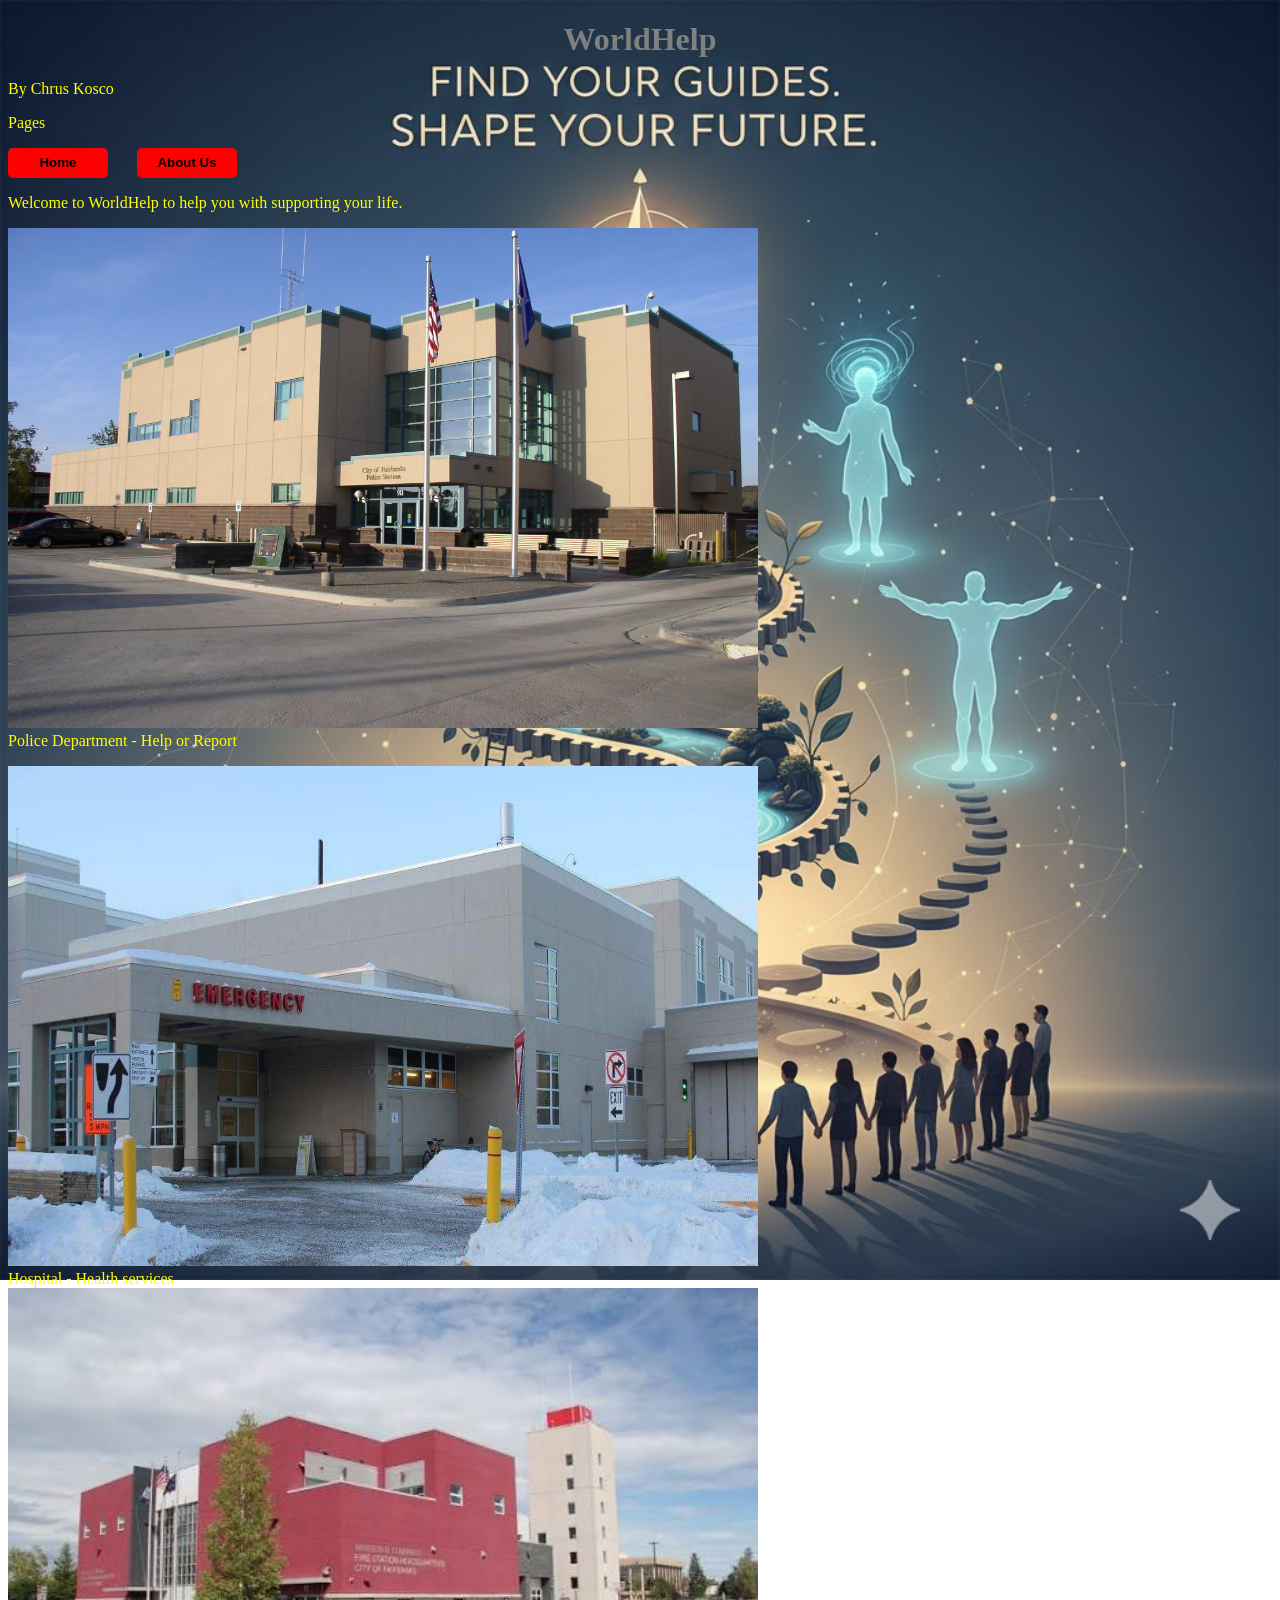
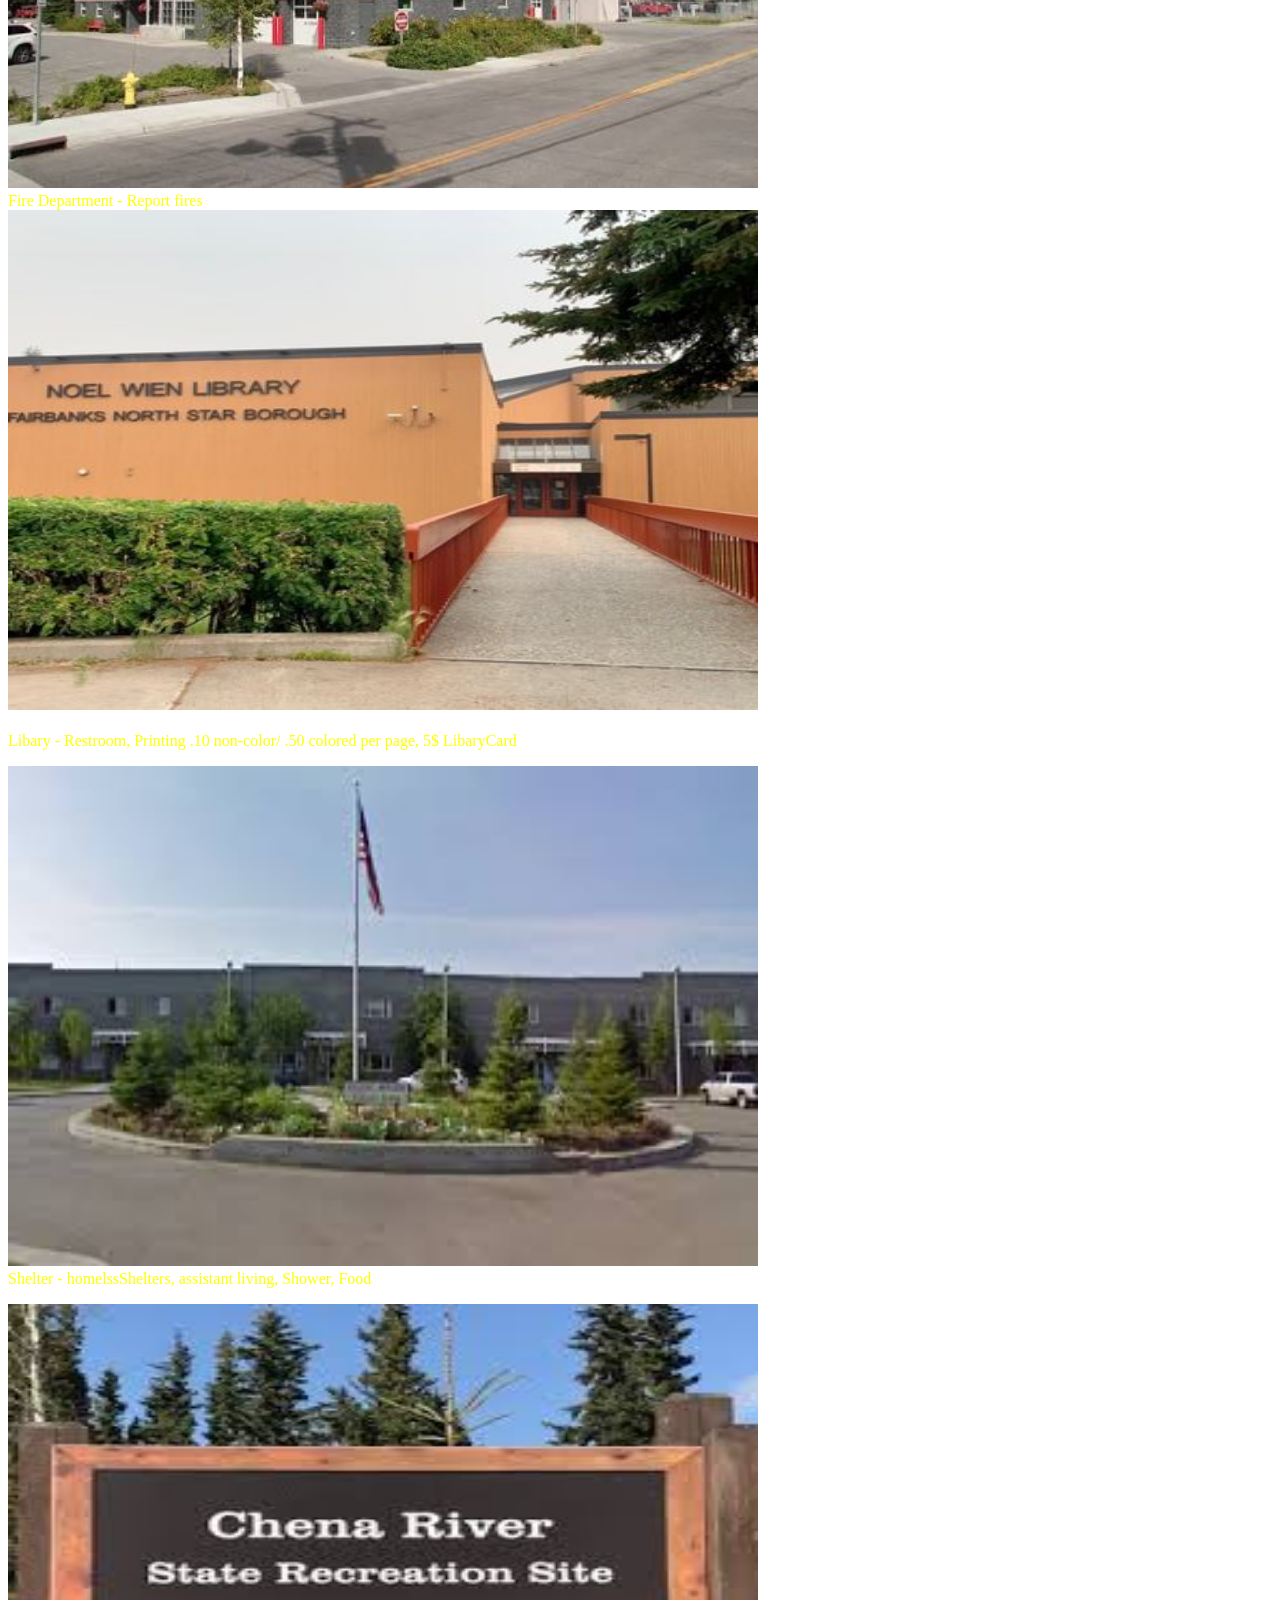
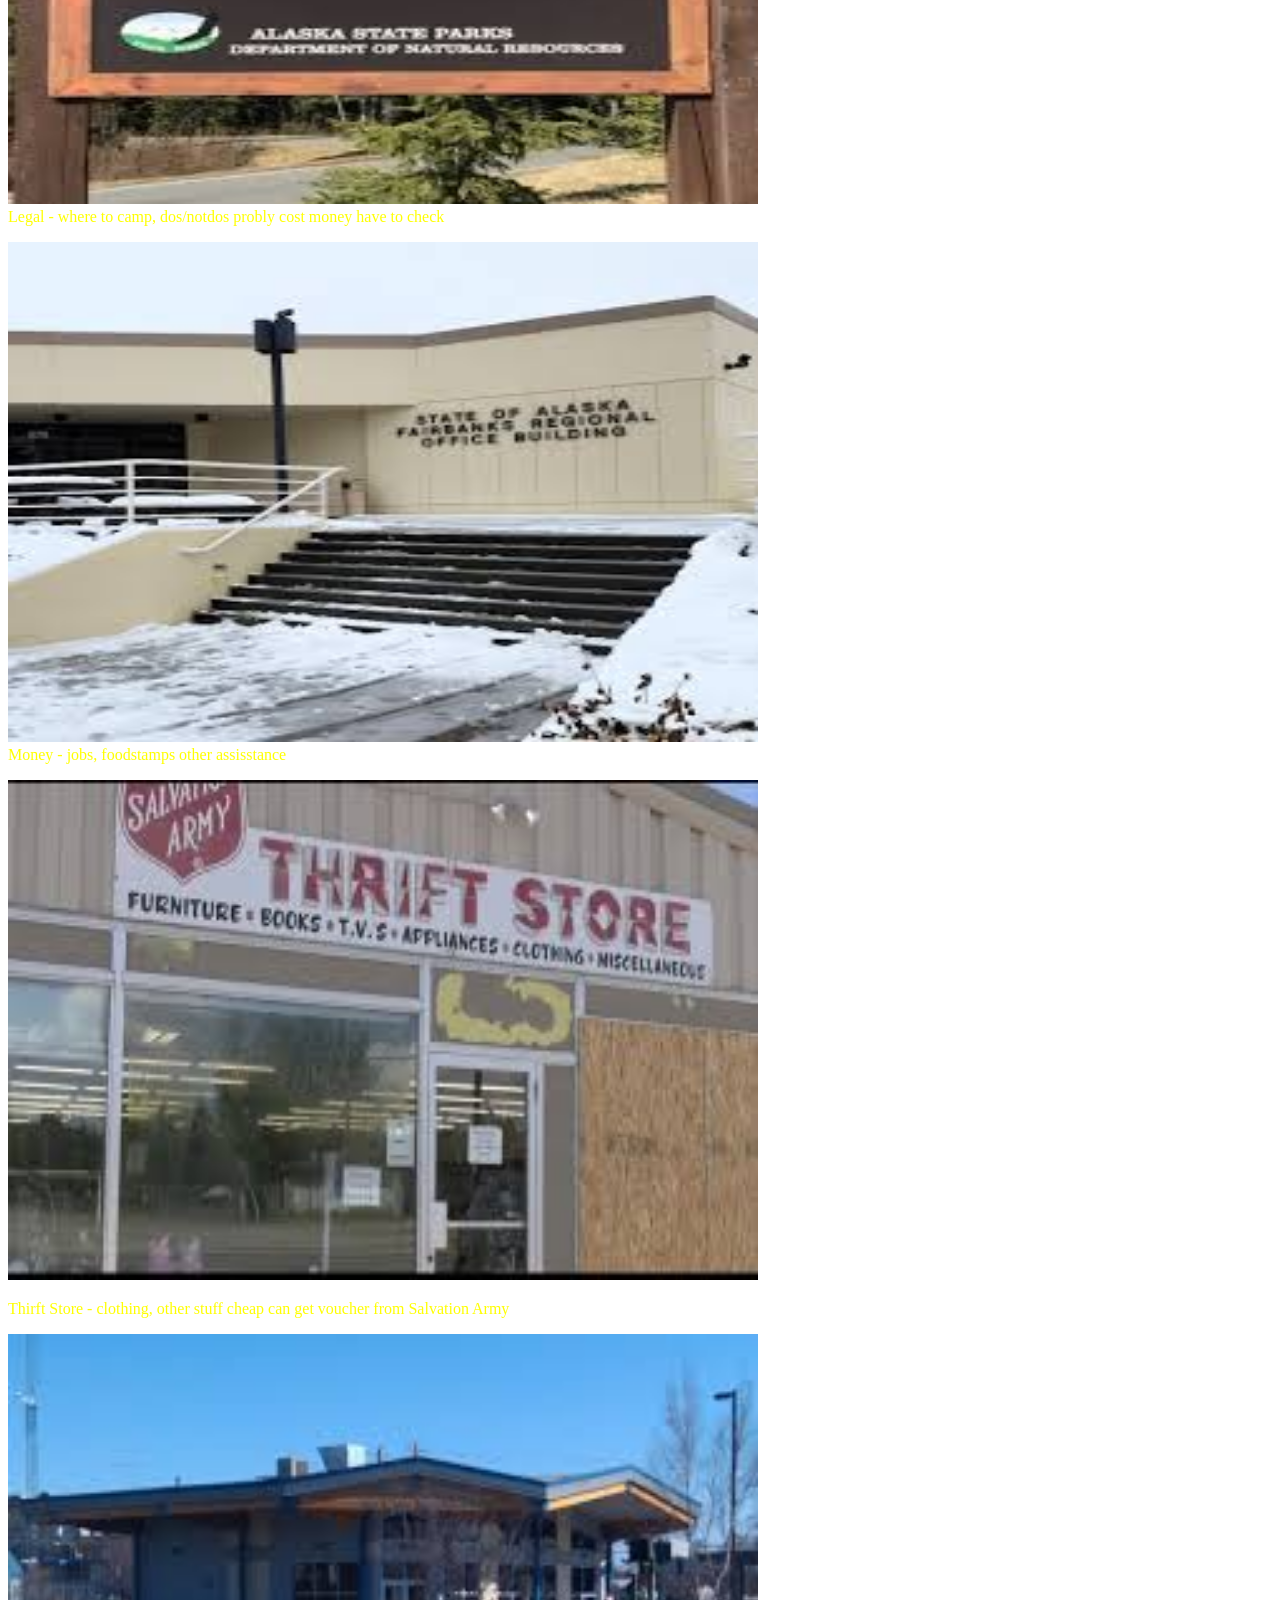
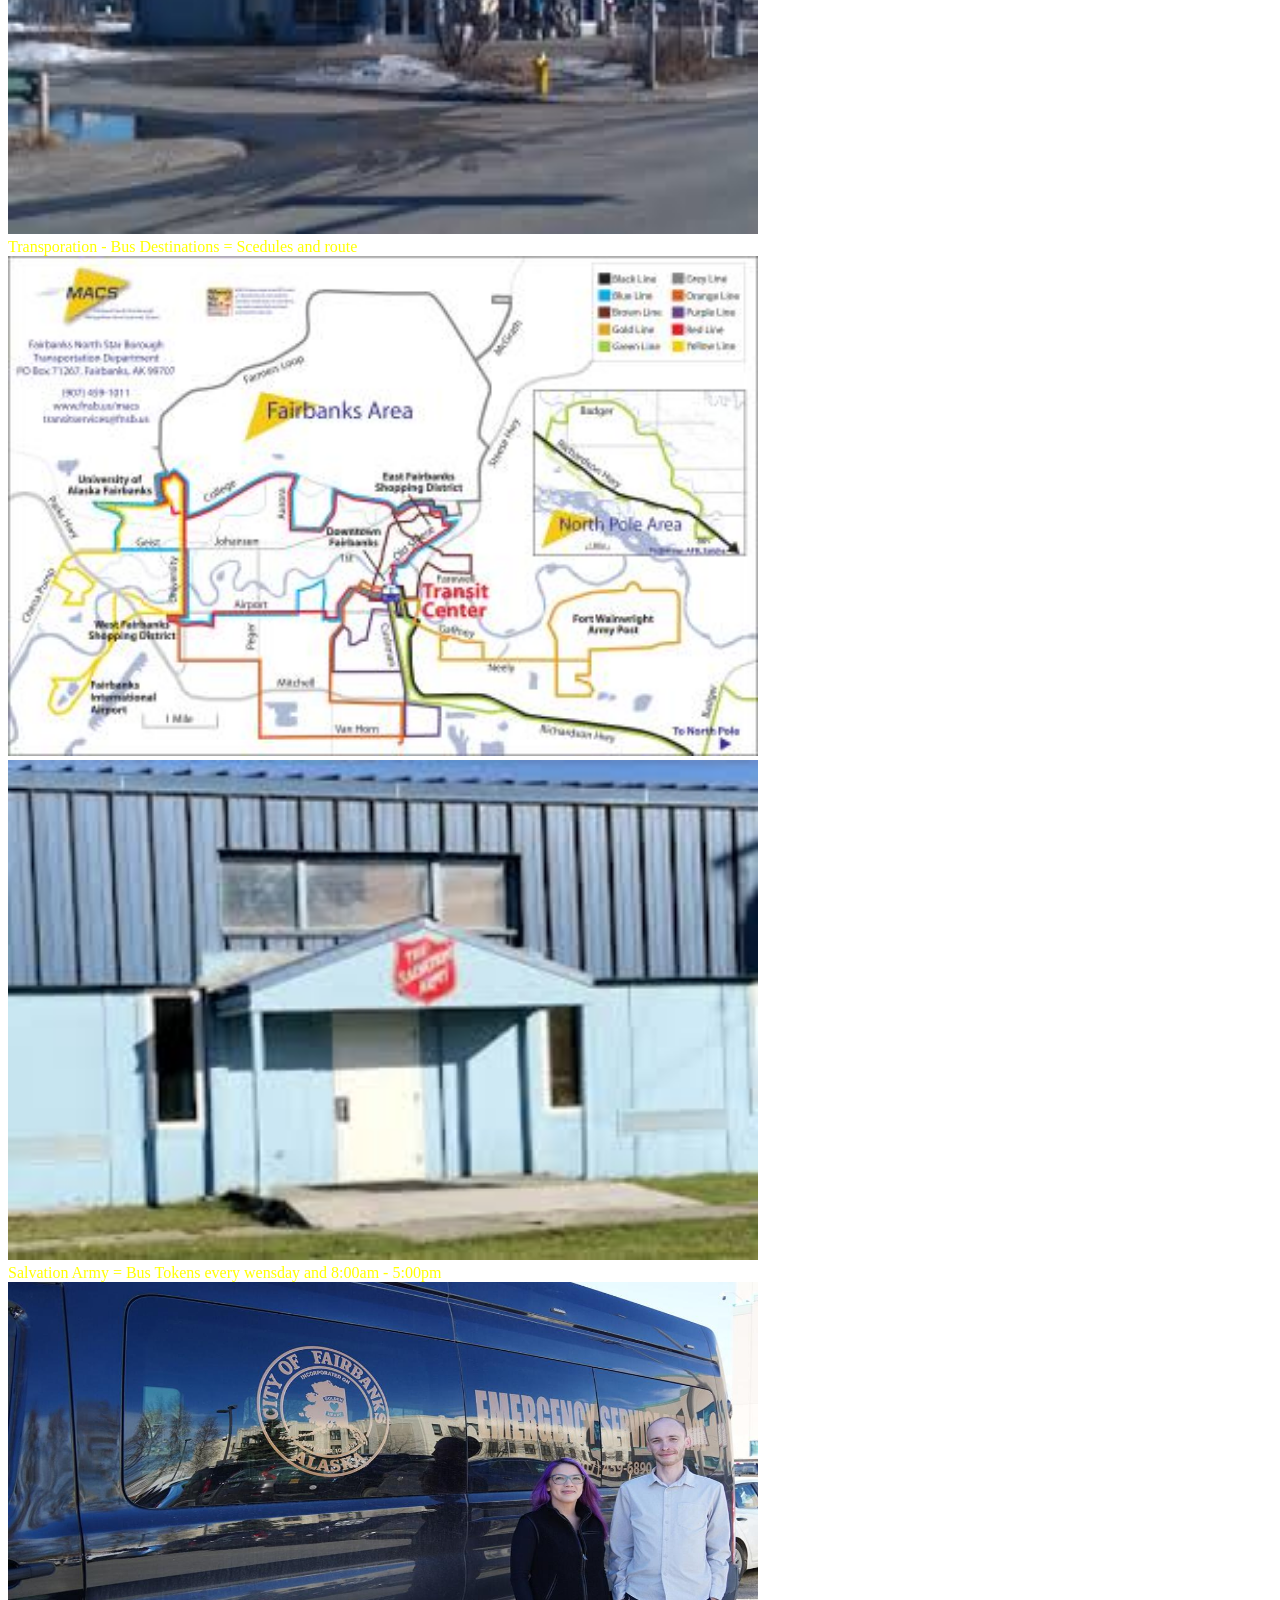
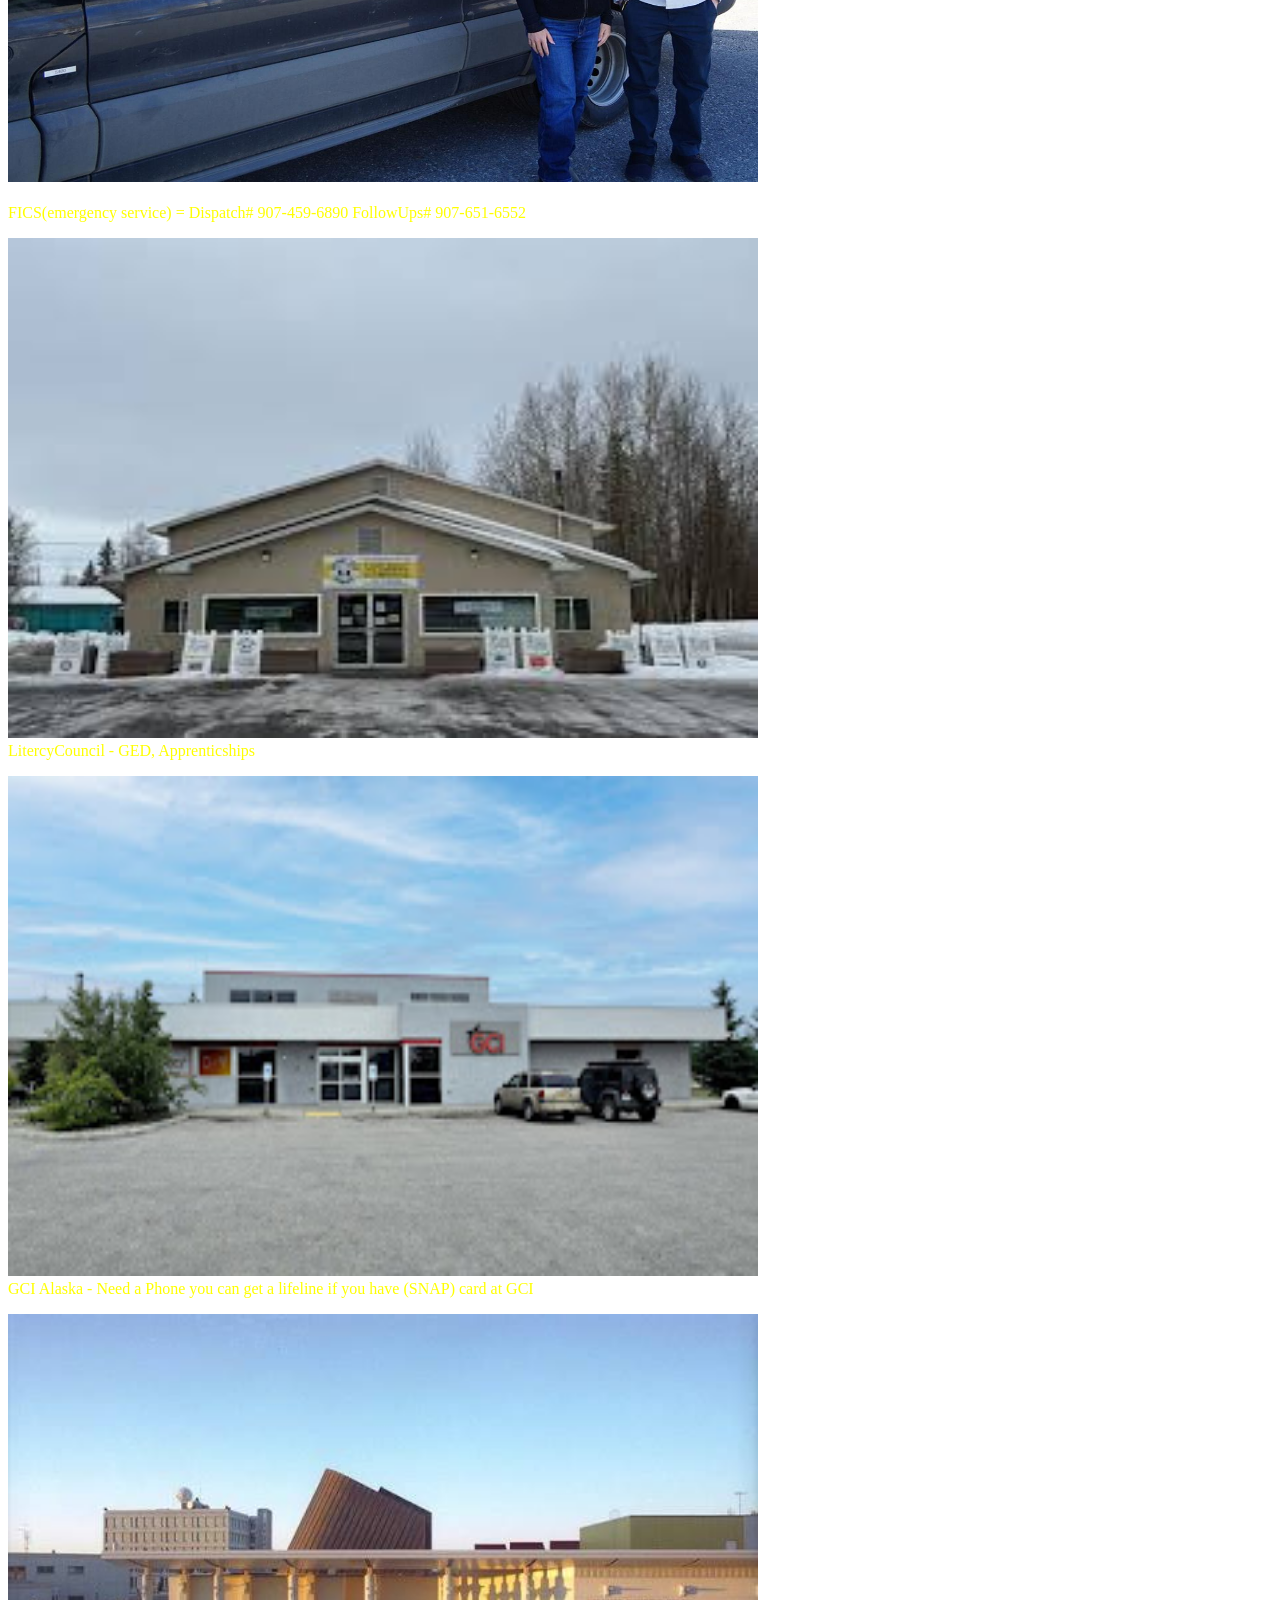
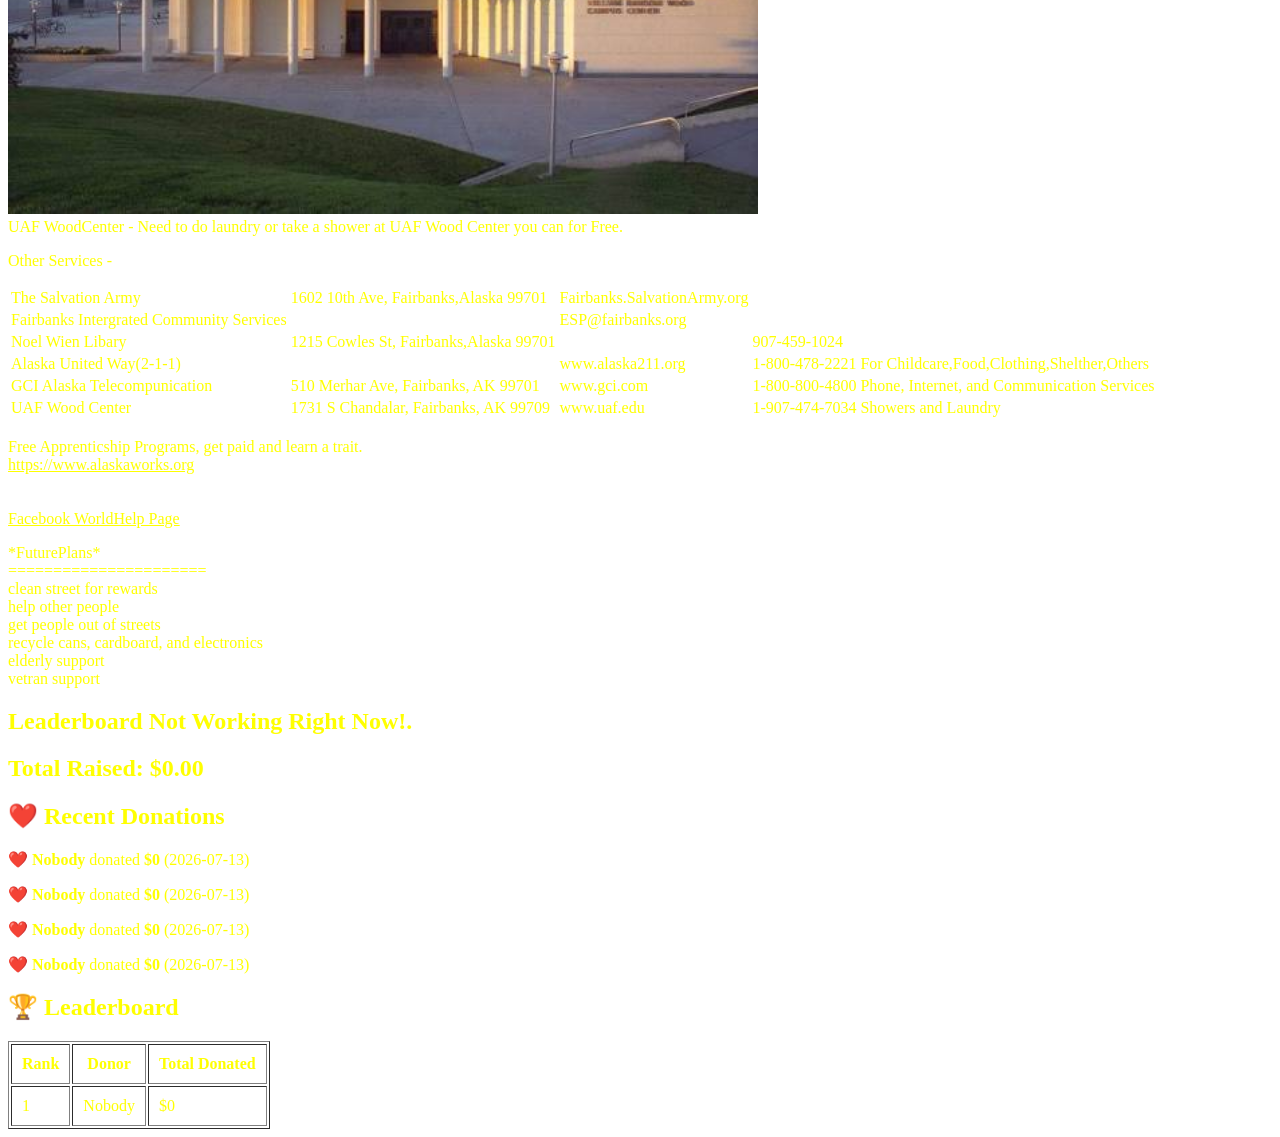
<file: index.html>
<!DOCTYPE html>
<html lang="en-us">
<head>
    <meta name="viewport" content="width=device-width, initial-scale=1.0">
    <meta name="author" content="Chris Cunningham">
    <meta name="description" content="Hardcore Gaming Playing Games">
    <meta charset="UTF-8">
    <title>WorldHelp</title>
    <link rel="icon" type="image/x-icon" href="/images/favicon.ico">
    <link rel="stylesheet" href="styles/index.css">
    <style>
        * {
            color: yellow;
        }
        body {
            background-image: url(background.jpg);
            background-repeat: no-repeat;
            background-size: cover;
            background-attachment: fixed;
        }
    </style>
</head>
<body>
    <h1 span style="color: gray;" class="tittle">
        WorldHelp
    </h1>
    <p>
        By Chrus Kosco
    <p>
        Pages
    </p>
    <!--Pages-->
    <nav>
        <button class="buttons" onclick="document.location='index.html'">
            Home
        </button>
        <!--
        <button class="buttons" onclick="document.location='index.html'">
            Helper
        </button>

        <button class="buttons" onclick="document.location='index.html'">
            Help
        </button>

        <button class="buttons" onclick="document.location='index.html'">
            Community
        </button>

        <button class="buttons" onclick="document.location='forum.html'">
            Forum
        </button>

        <button class="buttons" onclick="document.location='account.html'">
            Account
        </button>

        <button class="buttons" onclick="document.location='consent_app.html'">
            IRLsignups
        </button-->

        <button class="buttons" onclick="document.location='aboutus.html'">
            About Us
        </button>
    </nav>
    <!--Content-->
    <p>
        <!--
        <header>
            <h1>Topics</h1>
            <a href="profile.html">Profile</a> |
            <a href="#" onclick="logout()">Logout</a>
        </header>
            List of Stuff Needed - Hygiene, Restroom, Shower, Shelter, Legal/Allowed, Money, Food, Transportation, Education
        -->
        Welcome to WorldHelp to help you with supporting your life.
    </p>
    <p>
        <img src="Images/PoliceDeparment.jpg" alt="Hospital" width="750" height="500"><br>
        Police Department - Help or Report<br>
    </p>
    <p>
        <img src="Images/Hospital.jpeg" alt="Hospital" width="750" height="500"><br>
        Hospital - Health services<br>

        <img src="Images/FireDepartment.jpg" alt="Hospital" width="750" height="500"><br>
        Fire Department - Report fires<br>

        <img src="Images/Libary.jpg" alt="Libary" width="750" height="500"><br>
        <br>Libary - Restroom, Printing .10 non-color/ .50 colored per page, 5$ LibaryCard
    </p>
    <p>
        <img src="Images/Shelter.jpg" alt="Shelter" width="750" height="500"><br>
        Shelter - homelssShelters, assistant living, Shower, Food
    </p>
    <p>
        <img src="Images/Campgrounds.jpg" alt="Campground" width="750" height="500"><br>
        Legal - where to camp, dos/notdos probly cost money have to check
    </p>
    <p>
        <img src="Images/StateBuilding.jpg" alt="StateResourcess" width="750" height="500"><br>
        Money - jobs, foodstamps other assisstance
    </p>
    <img src="Images/ThirftStore.jpg" alt="ThirftStore" width="750" height="500"><br>
    <p>Thirft Store - clothing, other stuff cheap can get voucher from Salvation Army</p>
    <p>
        <img src="Images/BusTransit.jpg" alt="Bus Transit" width="750" height="500"><br>
        Transporation - Bus Destinations = Scedules and route<br>
        <img src="Images/BusRoutes.jpg" alt="BusRoutes" width="750" height="500"><br>
        <img src="Images/SalvationArmy.jpg" alt="SalvationArmy" width="750" height="500">
        <br>Salvation Army = Bus Tokens every wensday and 8:00am - 5:00pm<br>
        <img src="Images/EMSVan.jpg" alt="EMSVan" width="750" height="500"><br>
        <br>FICS(emergency service) = Dispatch# 907-459-6890 FollowUps# 907-651-6552
    </p>
    <p>
        <img src="Images/LitercyCouncil.jpg" alt="LitercyCouncil" width="750" height="500"><br>
        LitercyCouncil - GED, Apprenticships
    <p />
    <p>
        <img src="Images/GCIstore.jpg" alt="GCIStore" width="750" height="500"><br>
        GCI Alaska - Need a Phone you can get a lifeline if you have (SNAP) card at GCI
    </p>
    <p>
        <img src="Images/UAFWoodCenter.jpg" alt="UAFWoodCenter" width="750" height="500"><br>
        UAF WoodCenter - Need to do laundry or take a shower at UAF Wood Center you can for Free.
    </p>
    <p>
        Other Services -
        <table>
            <tr>
                <td>The Salvation Army</td>
                <td>1602 10th Ave, Fairbanks,Alaska 99701</td>
                <td>Fairbanks.SalvationArmy.org</td>
            </tr>
            <tr>
                <td>Fairbanks Intergrated Community Services</td>
                <td></td>
                <td>ESP@fairbanks.org</td>
            </tr>
            <tr>
                <td>Noel Wien Libary</td>
                <td>1215 Cowles St, Fairbanks,Alaska 99701</td>
                <td></td>
                <td>907-459-1024</td>
            </tr>
            <tr>
                <td>Alaska United Way(2-1-1)</td>
                <td></td>
                <td>www.alaska211.org</td>
                <td>1-800-478-2221</td>
                <td>For Childcare,Food,Clothing,Shelther,Others</td>
            </tr>
            <tr>
                <td>GCI Alaska Telecompunication</td>
                <td>510 Merhar Ave, Fairbanks, AK 99701</td>
                <td>www.gci.com</td>
                <td>1-800-800-4800</td>
                <td>Phone, Internet, and Communication Services</td>
            </tr>
            <tr>
                <td>UAF Wood Center</td>
                <td>1731 S Chandalar, Fairbanks, AK 99709</td>
                <td>www.uaf.edu</td>
                <td>1-907-474-7034</td>
                <td>Showers and Laundry</td>
            </tr>
        </table>
        <br>
        Free Apprenticship Programs, get paid and learn a trait.<br>
        <a href="https://www.alaskaworks.org"> https://www.alaskaworks.org</a><br>
        <br>
        <a href="https://www.facebook.com/groups/1714028126225931" class="fa fa-facebook" target="_blank"></a><br>
        <a href="https://www.facebook.com/groups/1714028126225931">Facebook WorldHelp Page</a>
    </p>
    <p>
        *FuturePlans*
        <br>======================
        <br>clean street for rewards
        <br>help other people
        <br>get people out of streets
        <br>recycle cans, cardboard, and electronics
        <br>elderly support
        <br>vetran support
    </p>

    <div id="donate-button-container">
        <div id="donate-button"></div>
        <script src="https://www.paypalobjects.com/donate/sdk/donate-sdk.js" charset="UTF-8"></script>
        <script>
            PayPal.Donation.Button({
                env: 'production',
                hosted_button_id: '34RVTJY74TLQC',
                image: {
                    src: 'https://www.paypalobjects.com/en_US/i/btn/btn_donateCC_LG.gif',
                    alt: 'Donate with PayPal button',
                    title: 'PayPal - The safer, easier way to pay online!',
                }
            }).render('#donate-button');
        </script>
    </div>
    <h2>Leaderboard Not Working Right Now!.</h2>
    <div>
        <h2>Total Raised: $<span id="totalRaised">0.00</span></h2>

        <h2>❤️ Recent Donations</h2>
        <div id="recentDonations"></div>

        <h2>🏆 Leaderboard</h2>
        <table border="1" cellpadding="10">
            <thead>
                <tr>
                    <th>Rank</th>
                    <th>Donor</th>
                    <th>Total Donated</th>
                </tr>
            </thead>
            <tbody id="leaderboard"></tbody>
        </table>
    </div>

    <script>
        const donations = [
            {
                name: "Nobody",
                amount: 0,
                date: "2026-07-13"
            },
            {
                name: "Nobody",
                amount: 0,
                date: "2026-07-13"
            },
            {
                name: "Nobody",
                amount: 0,
                date: "2026-07-13"
            },
            {
                name: "Nobody",
                amount: 0,
                date: "2026-07-13"
            }
        ];

        // Recent Donations
        const recent = [...donations]
            .sort((a, b) => new Date(b.date) - new Date(a.date));

        const recentDiv = document.getElementById("recentDonations");

        recent.forEach(d => {
            recentDiv.innerHTML += `
            <p>❤️ <b>${d.name}</b> donated <b>$${d.amount}</b> (${d.date})</p>
        `;
        });

        // Leaderboard
        const totals = {};

        donations.forEach(d => {
            totals[d.name] = (totals[d.name] || 0) + d.amount;
        });

        const leaderboard = Object.entries(totals)
            .map(([name, total]) => ({ name, total }))
            .sort((a, b) => b.total - a.total);

        const table = document.getElementById("leaderboard");

        leaderboard.forEach((d, index) => {
            table.innerHTML += `
            <tr>
                <td>${index + 1}</td>
                <td>${d.name}</td>
                <td>$${d.total}</td>
            </tr>
        `;
        });

        const totalRaised = donations.reduce((sum, d) => sum + d.amount, 0);

        document.getElementById("totalRaised").textContent =
            totalRaised.toFixed(2);
    </script>


    <script>
        // Sign up with email
        function signUp(email, password) {
            auth.createUserWithEmailAndPassword(email, password)
                .then(userCredential => {
                    console.log("User signed up:", userCredential.user.uid);
                })
                .catch(error => console.error(error));
        }

        // Sign in
        function signIn(email, password) {
            auth.signInWithEmailAndPassword(email, password)
                .then(userCredential => {
                    console.log("Signed in:", userCredential.user.uid);
                })
                .catch(error => console.error(error));
        }

        // Save a profile
        function saveProfile(userId, username) {
            database.ref('users/' + userId).set({
                username: username
            });
        }

        // Read a profile
        function loadProfile(userId) {
            database.ref('users/' + userId).once('value')
                .then(snapshot => console.log(snapshot.val()));
        }
    </script>
</body>
</html>
</file>
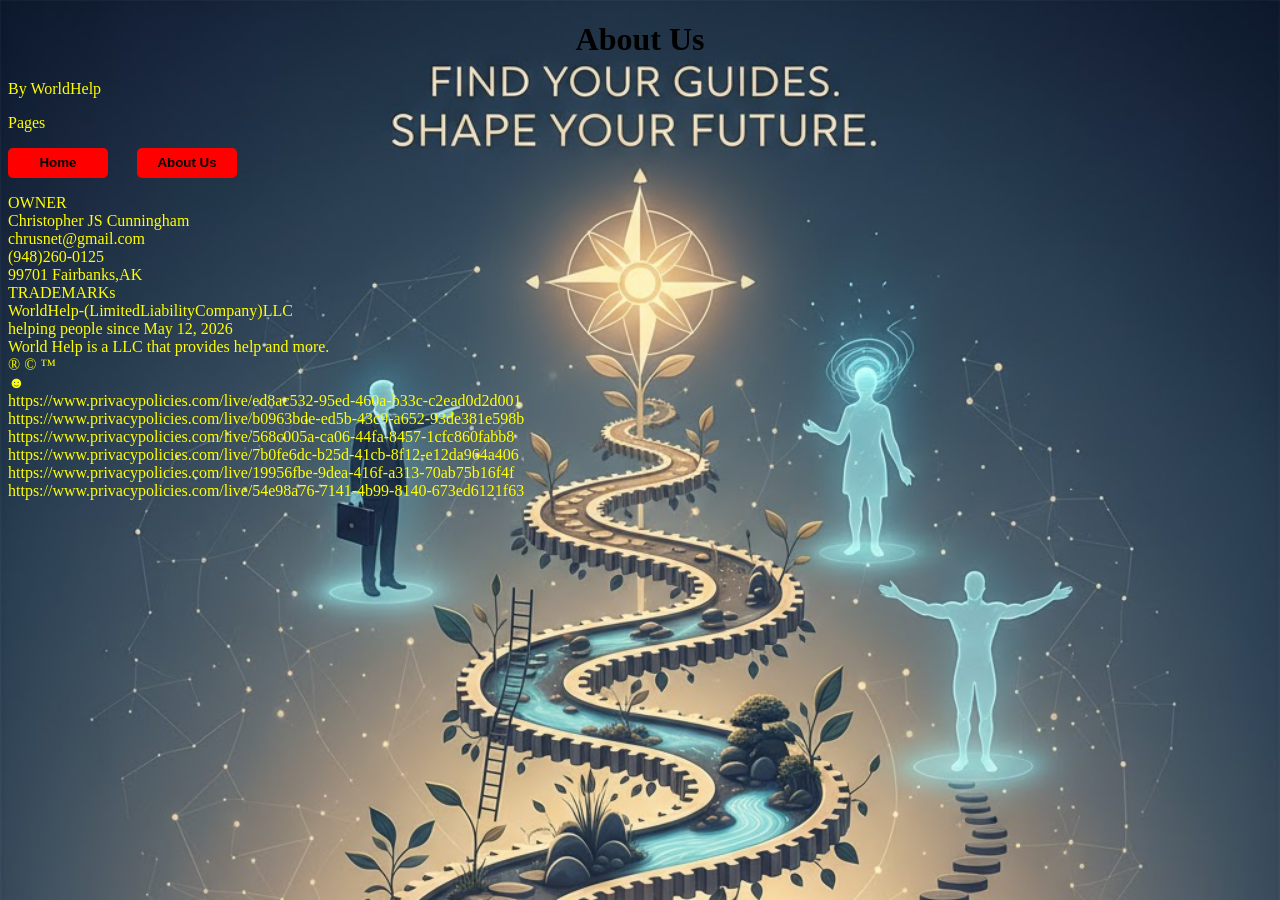
<file: aboutus.html>
<!DOCTYPE html>
<html>
<head>
    <meta charset="UTF-8">
    <meta name="viewport" content="width=device-width, initial-scale=1.0">
    <title>About Us</title>
    <link rel="stylesheet" href="styles/index.css">
    <style>
        * {
            color: yellow;
        }
        body {
            background-image: url(background.jpg);
            background-repeat: no-repeat;
            background-size: cover;
            background-attachment: fixed;
        }
    </style>
</head>
<body>
    <h1 class="tittle">
        About Us
    </h1>

    <p>
        By WorldHelp
    <p>
        Pages
    </p>
    <!--Pages-->
    <nav>
        <button class="buttons" onclick="document.location='index.html'">
            Home
        </button>
        <!--
        <button class="buttons" onclick="document.location='games.html'">
            Games
        </button>

        <button class="buttons" onclick="document.location='servers.html'">
            Servers
        </button>

        <button class="buttons" onclick="document.location='tv.html'">
            TV
        </button>

        <button class="buttons" onclick="document.location='store.html'">
            Store
        </button>

        <button class="buttons" onclick="document.location='forum.html'">
            Forum
        </button>

        <button class="buttons" onclick="document.location='profile.html'">
            Profile
        </button>
            -->
        <button class="buttons" onclick="document.location='aboutus.html'">
            About Us
        </button>
    </nav>
    <!--Content-->

    <p>
        OWNER<br>
        Christopher JS Cunningham 
        <br>chrusnet@gmail.com 
        <br>(948)260-0125<!--9077993580--> 
        <br><!--302 16th Ave -->99701 Fairbanks,AK<br>
        <!--
    Categories<br />
    ==================<br />
    Help<br>
    name, age, city, race, gender<br>
    Community<br>
    Jobs<br>
    Advice<br>
    Support<br-->
        TRADEMARKs
        <br>
        WorldHelp-(LimitedLiabilityCompany)LLC
        <br>
        helping people since May 12, 2026
        <br>
        World Help is a LLC that provides help and more.
        <br>
        &reg; &copy; &trade;
        <br>
        &#9787;<br>
        https://www.privacypolicies.com/live/ed8ac532-95ed-460a-b33c-c2ead0d2d001<br>
        https://www.privacypolicies.com/live/b0963bde-ed5b-43c9-a652-93de381e598b<br>
        https://www.privacypolicies.com/live/568c005a-ca06-44fa-8457-1cfc860fabb8<br>
        https://www.privacypolicies.com/live/7b0fe6dc-b25d-41cb-8f12-e12da964a406<br>
        https://www.privacypolicies.com/live/19956fbe-9dea-416f-a313-70ab75b16f4f<br>
        https://www.privacypolicies.com/live/54e98a76-7141-4b99-8140-673ed6121f63<br>
    </p>

</body>
</html>
</file>
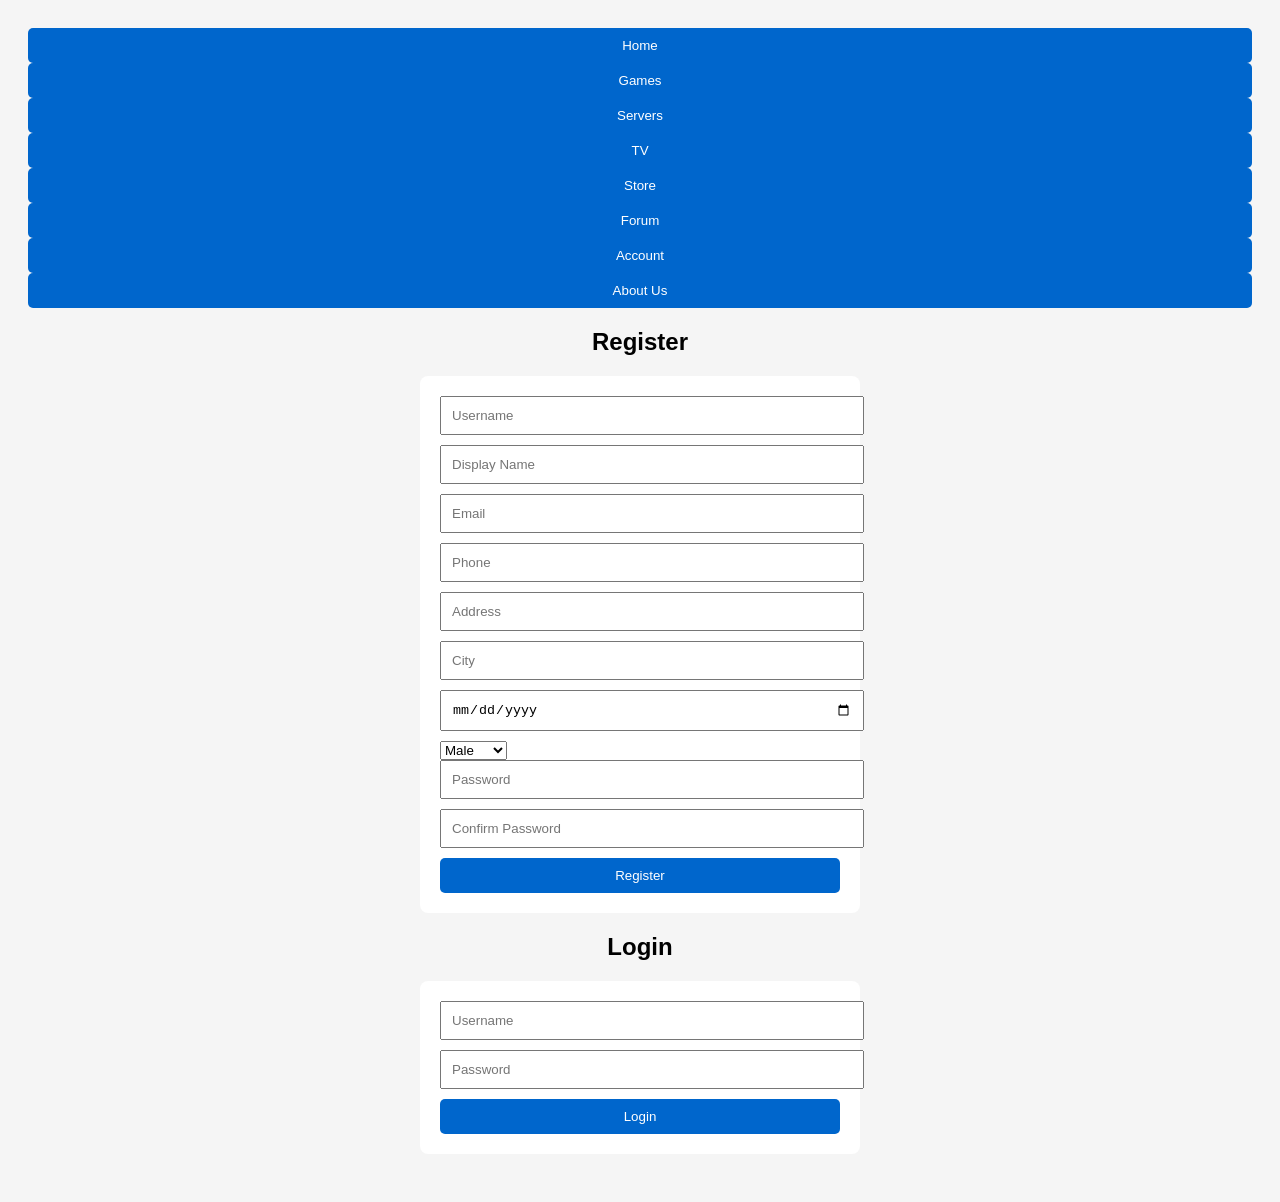
<file: account.html>
<!DOCTYPE html>
<html lang="en">
<head>
    <meta charset="UTF-8">
    <meta name="viewport" content="width=device-width, initial-scale=1.0">
    <title>Accounts</title>
    <style>
        body {
            font-family: Arial,sans-serif;
            padding: 20px;
            background: #f5f5f5;
        }

        form {
            max-width: 400px;
            margin: 20px auto;
            background: white;
            padding: 20px;
            border-radius: 8px;
        }

        input {
            display: block;
            width: 100%;
            margin-bottom: 10px;
            padding: 10px;
        }

        button {
            padding: 10px;
            width: 100%;
            background: #0066cc;
            color: white;
            border: none;
            border-radius: 5px;
            cursor: pointer;
        }

            button:hover {
                background: #004999;
            }
    </style>
</head>
<body>
    <!--Pages-->
    <nav>
        <button class="buttons" onclick="document.location='index.html'">
            Home
        </button>

        <button class="buttons" onclick="document.location='games.html'">
            Games
        </button>

        <button class="buttons" onclick="document.location='servers.html'">
            Servers
        </button>

        <button class="buttons" onclick="document.location='tv.html'">
            TV
        </button>

        <button class="buttons" onclick="document.location='store.html'">
            Store
        </button>

        <button class="buttons" onclick="document.location='forum.html'">
            Forum
        </button>

        <button class="buttons" onclick="document.location='account.html'">
            Account
        </button>

        <button class="buttons" onclick="document.location='aboutus.html'">
            About Us
        </button>
    </nav>

    <h2 style="text-align:center;">Register</h2>
    <form id="registrationForm">
        <input type="text" id="username" placeholder="Username" required>
        <input type="text" id="displayName" placeholder="Display Name" required>
        <input type="email" id="email" placeholder="Email" required>
        <input type="text" id="phone" placeholder="Phone" required>
        <input type="text" id="address" placeholder="Address" required>
        <input type="text" id="city" placeholder="City" required>
        <input type="date" id="birthdate" placeholder="Birthdate" required>
        <select id="gender">
            <option value="Male">Male</option>
            <option value="Female">Female</option>
        </select>
        <input type="password" id="password" placeholder="Password" required>
        <input type="password" id="confirmPassword" placeholder="Confirm Password" required>
        <button type="submit">Register</button>
    </form>

    <h2 style="text-align:center;">Login</h2>
    <form id="loginForm">
        <input type="text" id="loginUsername" placeholder="Username" required>
        <input type="password" id="loginPassword" placeholder="Password" required>
        <button type="submit">Login</button>
    </form>

    <script>
        let users = JSON.parse(localStorage.getItem("users")) || [];

        document.getElementById("registrationForm").addEventListener("submit", function (e) {
            e.preventDefault();
            const username = document.getElementById("username").value;
            const displayName = document.getElementById("displayName").value;
            const email = document.getElementById("email").value;
            const phone = document.getElementById("phone").value;
            const address = document.getElementById("address").value;
            const city = document.getElementById("city").value;
            const birthdate = document.getElementById("birthdate").value;
            const gender = document.getElementById("gender").value;
            const password = document.getElementById("password").value;
            const confirmPassword = document.getElementById("confirmPassword").value;

            if (password !== confirmPassword) { alert("Passwords do not match"); return; }
            if (users.some(u => u.username === username)) { alert("Username already exists"); return; }

            let rank = "Fresh";
            let status = "Active";
            let joinDate = new Date().toLocaleDateString();
            let timeOnWebsite = "0 min";
            let socialActivity = 0;
            let visitedPages = [];

            // Owner
            if (username === "ChrusKosco") { rank = "Owner"; status = "Active"; }

            let user = { username, profile: { displayName, email, phone, address, city, birthdate, gender }, password, rank, status, joinDate, timeOnWebsite, socialActivity, visitedPages };
            users.push(user);
            localStorage.setItem("users", JSON.stringify(users));
            alert("Registered successfully!");
            document.getElementById("registrationForm").reset();
        });

        document.getElementById("loginForm").addEventListener("submit", function (e) {
            e.preventDefault();
            const username = document.getElementById("loginUsername").value;
            const password = document.getElementById("loginPassword").value;
            const user = users.find(u => u.username === username && u.password === password);
            if (user) {
                localStorage.setItem("loggedInUser", JSON.stringify(user));
                alert("Login successful!");
                window.location.href = "profile.html";
            } else {
                alert("Invalid username or password!");
            }
        });
    </script>
</body>
</html>
</file>
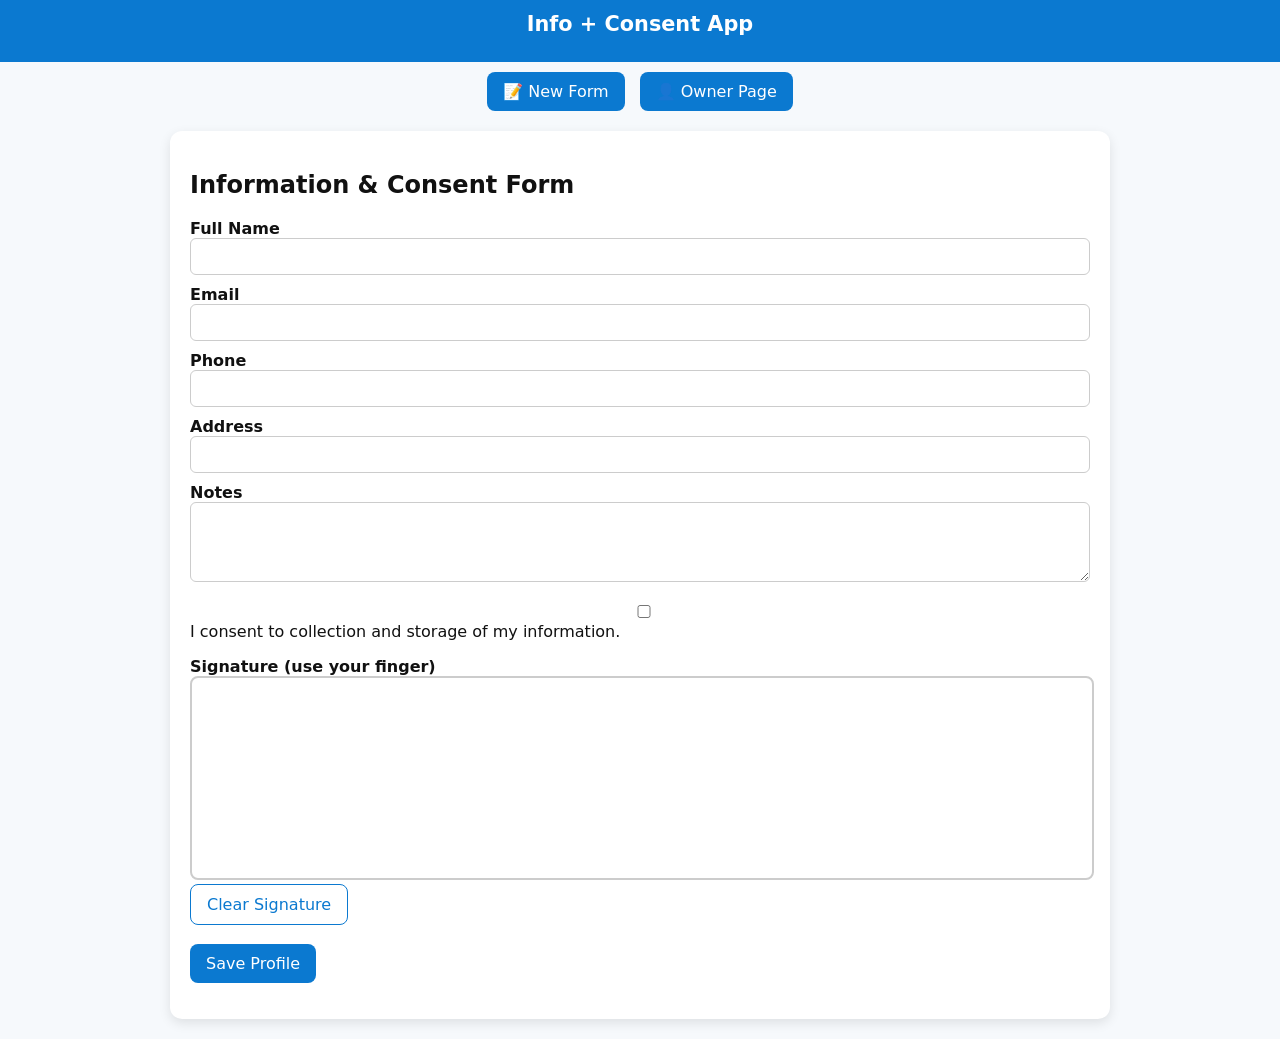
<file: consent_app.html>
<!DOCTYPE html>
<html lang="en">
<head>
    <meta charset="UTF-8" />
    <meta name="viewport" content="width=device-width, initial-scale=1" />
    <title>Consent Form + Owner Page</title>
    <style>
        :root {
            --accent: #0b79d0;
            --muted: #555;
            --bg: #f6f9fc;
            --card: #fff;
        }

        body {
            font-family: system-ui, sans-serif;
            background: var(--bg);
            margin: 0;
            padding: 0;
            color: #111;
        }

        header {
            background: var(--accent);
            color: #fff;
            padding: 12px;
            text-align: center;
        }

        .wrap {
            max-width: 900px;
            margin: 20px auto;
            background: var(--card);
            padding: 20px;
            border-radius: 12px;
            box-shadow: 0 4px 12px rgba(0,0,0,0.1);
        }

        h1 {
            margin-top: 0;
            font-size: 1.3rem;
        }

        input, textarea, button {
            font-family: inherit;
            font-size: 1rem;
        }

        input, textarea {
            width: 100%;
            padding: 8px;
            border-radius: 6px;
            border: 1px solid #ccc;
            box-sizing: border-box;
        }

        label {
            display: block;
            margin-top: 10px;
            font-weight: 600;
        }

        textarea {
            min-height: 80px;
        }

        button {
            background: var(--accent);
            color: #fff;
            border: none;
            padding: 10px 16px;
            border-radius: 8px;
            cursor: pointer;
        }

            button.ghost {
                background: transparent;
                border: 1px solid var(--accent);
                color: var(--accent);
            }

        #sigCanvas {
            width: 100%;
            height: 200px;
            border: 2px solid #ccc;
            border-radius: 8px;
            background: #fff;
            touch-action: none;
        }

        .hidden {
            display: none;
        }

        .profile-card {
            border: 1px solid #ddd;
            border-radius: 10px;
            padding: 10px;
            margin: 10px 0;
            background: #fafafa;
        }

            .profile-card img {
                max-width: 250px;
                border: 1px solid #ccc;
                border-radius: 8px;
                display: block;
                margin-top: 8px;
            }

        .nav {
            text-align: center;
            margin: 10px 0 20px;
        }

            .nav button {
                margin: 0 5px;
            }
    </style>
</head>
<body>

    <header><h1>Info + Consent App</h1></header>

    <div class="nav">
        <button id="toForm">📝 New Form</button>
        <button id="toOwner">👤 Owner Page</button>
    </div>

    <!-- ================= FORM PAGE ================= -->
    <div id="formPage" class="wrap">
        <h2>Information & Consent Form</h2>
        <form id="consentForm">
            <label>Full Name</label>
            <input id="fullName" required>

            <label>Email</label>
            <input id="email" type="email">

            <label>Phone</label>
            <input id="phone" type="tel">

            <label>Address</label>
            <input id="address">

            <label>Notes</label>
            <textarea id="notes"></textarea>

            <p><input id="consentBox" type="checkbox" required> I consent to collection and storage of my information.</p>

            <label>Signature (use your finger)</label>
            <canvas id="sigCanvas"></canvas><br>
            <button type="button" id="clearSig" class="ghost">Clear Signature</button>

            <br><br>
            <button type="submit">Save Profile</button>
        </form>
        <p id="status" style="color:#b00020"></p>
    </div>

    <!-- ================= OWNER PAGE ================= -->
    <div id="ownerPage" class="wrap hidden">
        <h2>Saved Profiles</h2>
        <div id="profileList"></div>
        <button id="clearAll" class="ghost">Clear All Profiles</button>
    </div>

    <script>
        // ====== PAGE TOGGLE ======
        const formPage = document.getElementById('formPage');
        const ownerPage = document.getElementById('ownerPage');
        document.getElementById('toForm').onclick = () => showPage('form');
        document.getElementById('toOwner').onclick = () => showPage('owner');

        function showPage(page) {
            formPage.classList.toggle('hidden', page !== 'form');
            ownerPage.classList.toggle('hidden', page !== 'owner');
            if (page === 'owner') loadProfiles();
        }

        // ====== SIGNATURE PAD ======
        const canvas = document.getElementById('sigCanvas');
        const ctx = canvas.getContext('2d');
        let drawing = false, strokes = [];

        function resizeCanvas() {
            canvas.width = canvas.clientWidth;
            canvas.height = canvas.clientHeight;
            redraw();
        }
        window.addEventListener('resize', resizeCanvas);
        resizeCanvas();

        canvas.addEventListener('pointerdown', e => {
            drawing = true;
            strokes.push([{ x: e.offsetX, y: e.offsetY }]);
        });
        canvas.addEventListener('pointermove', e => {
            if (!drawing) return;
            const stroke = strokes[strokes.length - 1];
            stroke.push({ x: e.offsetX, y: e.offsetY });
            ctx.lineWidth = 2;
            ctx.lineCap = 'round';
            ctx.strokeStyle = '#111';
            ctx.beginPath();
            const last = stroke[stroke.length - 2];
            ctx.moveTo(last.x, last.y);
            ctx.lineTo(e.offsetX, e.offsetY);
            ctx.stroke();
        });
        canvas.addEventListener('pointerup', () => drawing = false);

        function clearSig() { strokes = []; ctx.clearRect(0, 0, canvas.width, canvas.height); }
        document.getElementById('clearSig').onclick = clearSig;

        function redraw() {
            ctx.clearRect(0, 0, canvas.width, canvas.height);
            ctx.lineWidth = 2; ctx.lineCap = 'round'; ctx.strokeStyle = '#111';
            for (const stroke of strokes) {
                if (stroke.length < 2) continue;
                ctx.beginPath();
                ctx.moveTo(stroke[0].x, stroke[0].y);
                for (let i = 1; i < stroke.length; i++) ctx.lineTo(stroke[i].x, stroke[i].y);
                ctx.stroke();
            }
        }
        function isSignatureEmpty() { return strokes.length === 0; }

        // ====== SAVE FORM ======
        const form = document.getElementById('consentForm');
        const status = document.getElementById('status');

        form.addEventListener('submit', e => {
            e.preventDefault();
            status.textContent = '';
            if (isSignatureEmpty()) {
                status.textContent = 'Signature required.';
                return;
            }

            const data = {
                id: Date.now(),
                name: fullName.value.trim(),
                email: email.value.trim(),
                phone: phone.value.trim(),
                address: address.value.trim(),
                notes: notes.value.trim(),
                consent: consentBox.checked,
                signature: canvas.toDataURL()
            };

            // Save to localStorage
            const profiles = JSON.parse(localStorage.getItem('profiles') || '[]');
            profiles.push(data);
            localStorage.setItem('profiles', JSON.stringify(profiles));

            // Reset form
            form.reset();
            clearSig();
            status.style.color = 'green';
            status.textContent = 'Profile saved!';
        });

        // ====== OWNER PAGE ======
        function loadProfiles() {
            const list = document.getElementById('profileList');
            list.innerHTML = '';
            const profiles = JSON.parse(localStorage.getItem('profiles') || '[]');
            if (profiles.length === 0) {
                list.innerHTML = '<p>No profiles saved yet.</p>';
                return;
            }
            profiles.sort((a, b) => b.id - a.id);
            for (const p of profiles) {
                const div = document.createElement('div');
                div.className = 'profile-card';
                div.innerHTML = `
          <strong>Name:</strong> ${p.name || '(none)'}<br>
          <strong>Email:</strong> ${p.email || ''}<br>
          <strong>Phone:</strong> ${p.phone || ''}<br>
          <strong>Address:</strong> ${p.address || ''}<br>
          <strong>Notes:</strong> ${p.notes || ''}<br>
          <strong>Consent:</strong> ${p.consent ? '✅ Yes' : '❌ No'}<br>
          <img src="${p.signature}" alt="Signature">
        `;
                list.appendChild(div);
            }
        }

        document.getElementById('clearAll').onclick = () => {
            if (confirm('Delete all saved profiles?')) {
                localStorage.removeItem('profiles');
                loadProfiles();
            }
        };
    </script>
</body>
</html>
</file>
<file: styles/index.css>
.tittle {
    text-align: center;
    color: black;
}

.buttons {
    background-color: rgb(255 0 0);
    color: black;
    font-weight: bold;
    border: none;
    height: 30px;
    width: 100px;
    border-radius: 5px;
    cursor: pointer;
    margin-right: 25px;
    transition: opacity 0.15s;
}
.buttons:hover {
    opacity: 0.8;
    background-color: gray;
}

.buttons:active {
    opacity: 0.5;
}

    .subscribe-button {
    background-color: rgb(255 0 0);
    color: black;
    border: none;
    height: 50px;
    width: 100px;
    border-radius: 5px;
    cursor: pointer;
    margin-right: 8px;
    transition: opacity 0.15s;
}

* {
    color: gray;
    box-sizing: border-box;
}

.container {
  width: 100%;
  background-color: #ddd;
}

.skills {
  text-align: right;
  padding-top: 10px;
  padding-bottom: 10px;
  color: white;
}

.LS {width: 0%; background-color: #04AA6D;}
.FE {width: 0%; background-color: #2196F3;}
.ME {width: 0%; background-color: #f44336;}
.OW {width: 0%; background-color: #808080;}
.SG {width: 0%; background-color: #04AA6D;}
.IA {width: 0%; background-color: #2196F3;}
.MP {width: 0%; background-color: #f44336;}
.SV {width: 0%; background-color: #808080;}
</file>
